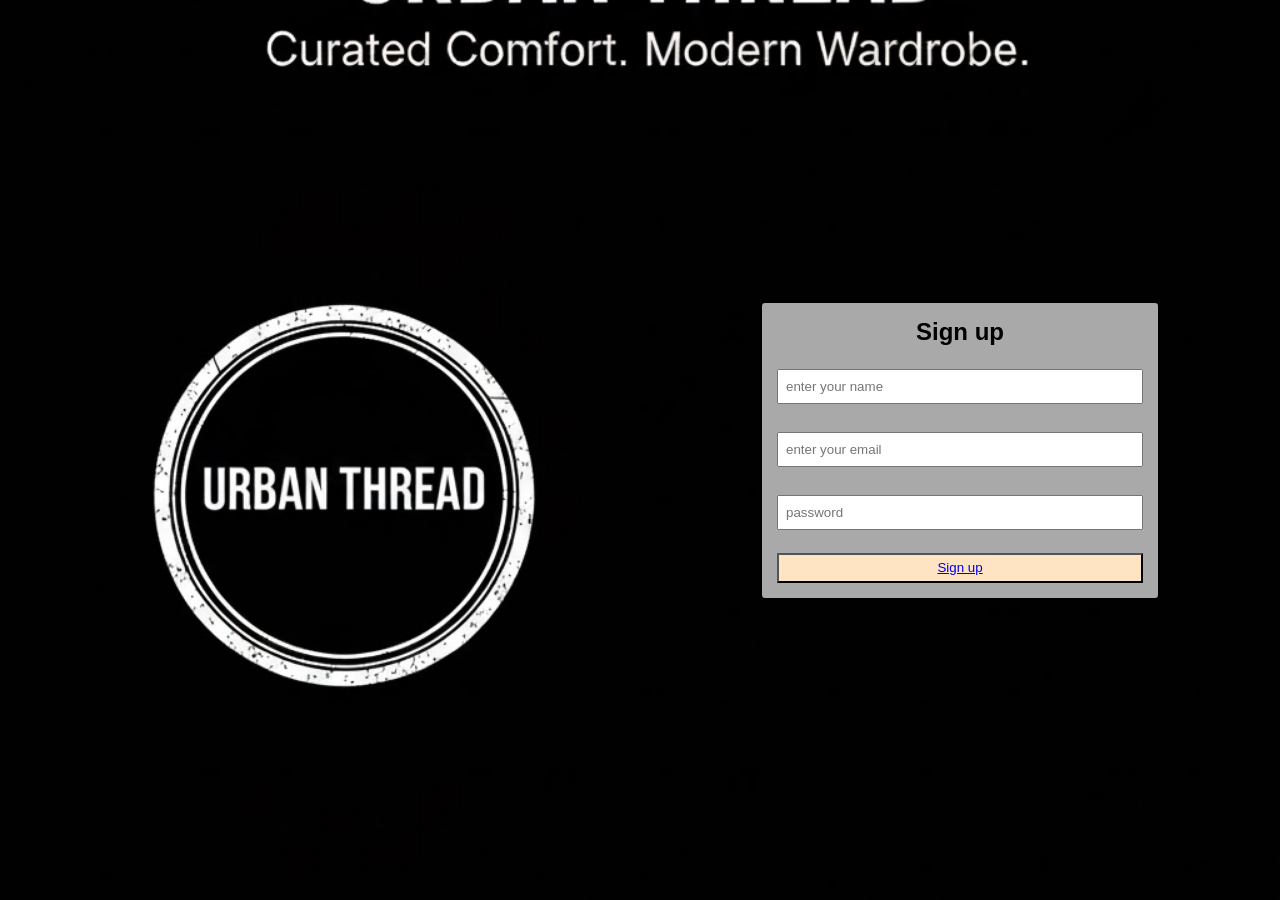
<file: project2/index.html>
<html>
<head>
    
    <title>URBAN THREAD</title>
</head>
<body >
    <div class="login">
        <h2  align ="center"> Sign up </h2>
        <br>
    <input type="text" placeholder="enter your name" > 
    <br>
    <input type="email" placeholder="enter your email">
    <br>
    <input type="password" placeholder="password" minlength="8">
    <br>
    
    <button> <a href="project2.html">Sign up </a> </button>
 </div>


    <style>
        *{
            margin:0;
            padding:0;
            box-sizing:border-box;
        }

        body{
            height:100vh;
            display: flex;
            align-items: center;
            justify-content: center;
            background-image:url(banner9.jpg);
            background-repeat:no-repeat ;
            background-size: cover;
            background-position: center;
            
            
            

        }
        h2{
            font-family:'Gill Sans', 'Gill Sans MT', Calibri, 'Trebuchet MS', sans-serif ;
            color: black;
        }
        .login{
            display: flex;
            flex-direction: column;
            width: 400px;
            padding: 15px;
            border: 2px solid black;
            border-radius: 5px;
            background-color:darkgray;
           margin-left: 50%;
           
        }
        input{
            margin: 5px 0px;
            height:35px;
            padding:7px;
            
        }
        button{
            height: 30px;
            color: black;
            background-color:bisque ;
            
            
        }
        button:hover{
            background-color: gray;
        }


        
        
        
       
    </style>
</body>
</html>
</file>
